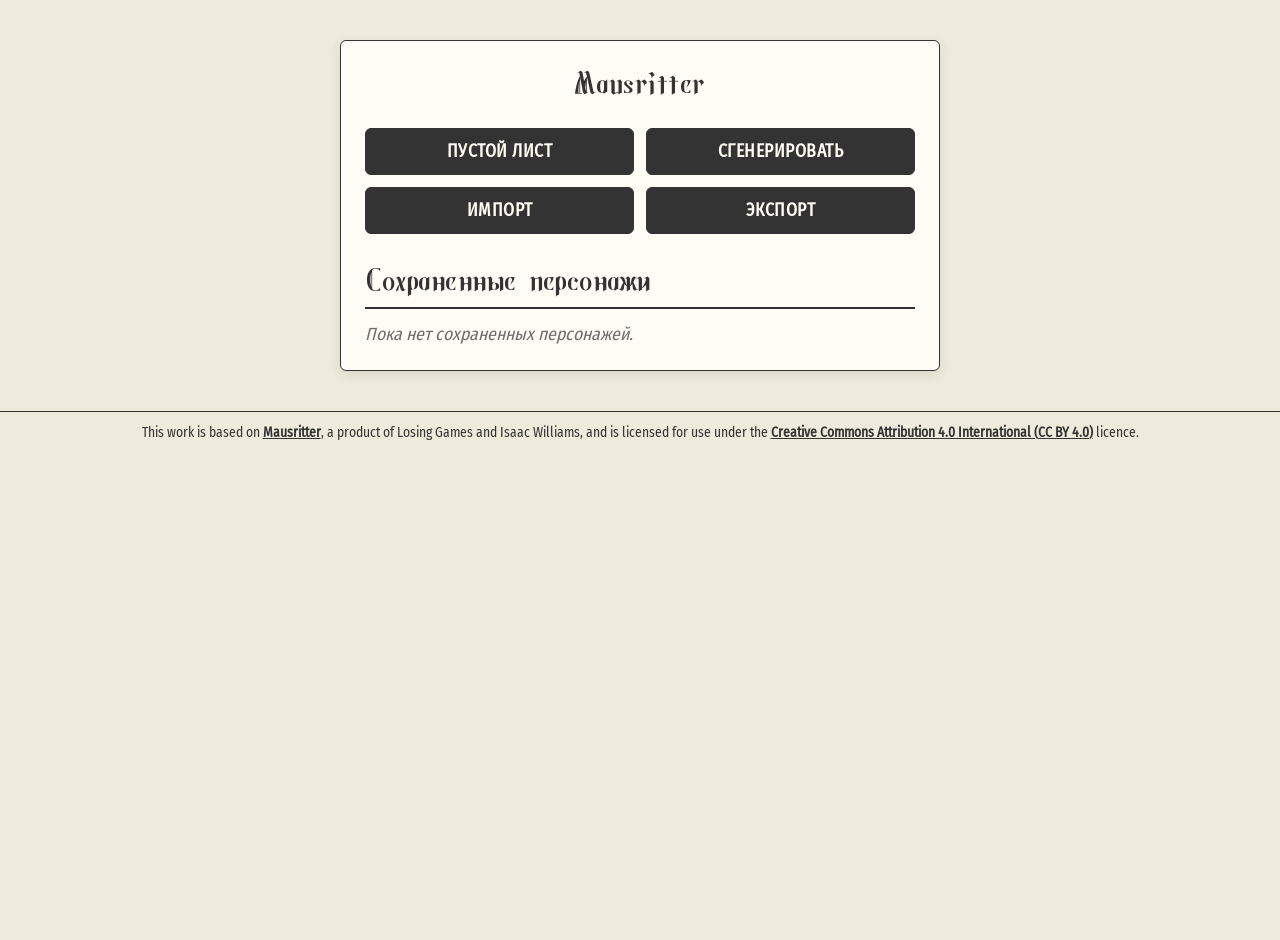
<file: index.html>
<!DOCTYPE html>
<html lang="ru">
<head>
    <meta charset="UTF-8">
    <meta name="viewport" content="width=device-width, initial-scale=1.0">
    <title>Mausritter - Главное меню</title>
    <link rel="stylesheet" href="css/reset.css">
    <link rel="stylesheet" href="css/layout.css">
</head>
<body>
    <div id="app-container" class="menu-container">
        <h1 class="menu-title">Mausritter</h1>
        <!-- Кнопки управления: 2x2 на ПК, 4x1 на мобильных -->
        <div class="menu-actions-grid">
            <button id="btn-new" class="btn-primary">Пустой лист</button>
            <button id="btn-generate" class="btn-primary">Сгенерировать</button>
            <label class="btn-primary menu-upload-label">
                Импорт
                <input type="file" id="file-import" accept=".json" class="hidden">
            </label>
            <button id="btn-export" class="btn-primary">Экспорт</button>
        </div>
        <h2 class="menu-subtitle">Сохраненные персонажи</h2>
        <!-- Список персонажей -->
        <div id="char-list"></div>
    </div>
    <!-- ПОПАП ГЕНЕРАЦИИ ПЕРСОНАЖА -->
    <div id="gen-modal-overlay" class="modal-overlay hidden">
        <div id="modal-generator" class="modal-content modal-generator">
            <div class="modal-header">
                <h2>Генерация персонажа</h2>
                <button type="button" id="btn-gen-close" class="btn-close">×</button>
            </div>
            <div class="modal-body">
                <!-- Блок 1: Имя персонажа -->
                <div class="gen-block">
                    <label for="gen-name">Имя персонажа</label>
                    <input type="text" id="gen-name" class="input-line" placeholder="Введите имя мыши...">
                </div>
                <!-- Блок 2: Характеристики -->
                <div class="gen-block">
                    <label>Характеристики:</label>
                    <div class="gen-stats-grid">
                        <div class="stat-box">
                            <label>СИЛ</label>
                            <div id="gen-str-rolls" class="gen-rolls">0, 0, 0</div>
                            <div id="gen-str-val" class="gen-stat-total">0</div>
                        </div>
                        <div class="stat-box">
                            <label>ЛОВ</label>
                            <div id="gen-dex-rolls" class="gen-rolls">0, 0, 0</div>
                            <div id="gen-dex-val" class="gen-stat-total">0</div>
                        </div>
                        <div class="stat-box">
                            <label>ВОЛ</label>
                            <div id="gen-wil-rolls" class="gen-rolls">0, 0, 0</div>
                            <div id="gen-wil-val" class="gen-stat-total">0</div>
                        </div>
                    </div>
                    <div class="gen-swap-title">Опционально: поменять местами две характеристики</div>
                    <div class="gen-swap-row">
                        <button type="button" class="btn-swap" data-swap="STR-DEX">СИЛ &harr; ЛОВ</button>
                        <button type="button" class="btn-swap" data-swap="STR-WIL">СИЛ &harr; ВОЛ</button>
                        <button type="button" class="btn-swap" data-swap="DEX-WIL">ЛОВ &harr; ВОЛ</button>
                    </div>
                </div>
                <!-- Блок 3: Защита, зёрнышки, происхождение, знак -->
                <div class="gen-block">
                    <div class="gen-info-grid">
                        <div class="gen-info-item">
                            <span class="gen-info-label">Общая защита:</span>
                            <strong id="gen-hp-val" class="gen-info-value">0</strong>
                        </div>
                        <div class="gen-info-item">
                            <span class="gen-info-label">Начальные зёрнышки:</span>
                            <strong id="gen-pips-val" class="gen-info-value">0</strong>
                        </div>
                        <div class="gen-info-item">
                            <span class="gen-info-label">Происхождение:</span>
                            <strong id="gen-bg-val" class="gen-info-value">—</strong>
                        </div>
                        <div class="gen-info-item">
                            <span class="gen-info-label">Знак рождения:</span>
                            <strong id="gen-sign-val" class="gen-info-value">—</strong>
                        </div>
                    </div>
                </div>
                <!-- Блок 4: Внешность -->
                <div class="gen-block">
                    <label for="gen-appearance">Внешность:</label>
                    <textarea id="gen-appearance" rows="3" class="input-area"></textarea>
                </div>
                <!-- Блок 5: Стартовое снаряжение и оружие -->
                <div class="gen-block">
                    <label>Стартовое снаряжение:</label>
                    <ul id="gen-equipment-list" class="gen-equip-list"></ul>
					<!-- Блок выбора бонусного предмета (показывается, если макс. стат <= 9) -->
                    <div id="gen-bonus-block" class="gen-bonus-box hidden">
                        <div id="gen-bonus-title" class="gen-bonus-title"></div>
                        <div id="gen-bonus-options" class="gen-selectable-list"></div>
                    </div>
                    <label>Стартовое оружие:</label>
                    <div id="gen-weapons-list" class="gen-Selectable-list"></div>
                </div>
				<!-- Блок 6: Сгенерированный подёнщик (показывается для Пчелопаса, Торговца, Пивовара) -->
                <div id="gen-hireling-block" class="gen-block hidden">
                    <label>Подёнщик:</label>
                    <div id="gen-hirelings-container"></div>
                </div>
            </div>

            <div class="modal-footer">
                <button type="button" id="btn-gen-save" class="btn-primary">Сохранить</button>
            </div>
        </div>
    </div>
	
	 <footer class="site-footer">
        This work is based on <a href="https://mausritter.com/" target="_blank" rel="noopener noreferrer">Mausritter</a>, 
        a product of Losing Games and Isaac Williams, and is licensed for use under the 
        <a href="https://creativecommons.org/licenses/by/4.0/" target="_blank" rel="noopener noreferrer">Creative Commons Attribution 4.0 International (CC BY 4.0)</a> licence.
    </footer>
    <!-- Скрипты меню -->
    <script defer src="js/data.js"></script>
    <script defer src="js/storage.js"></script>
    <script defer src="js/menu.js"></script>
</body>
</file>
<file: css/layout.css>
/* =========================================================
   1. ШРИФТЫ И ПЕРЕМЕННЫЕ ДИЗАЙН-СИСТЕМЫ
   ========================================================= */
@font-face {
    font-family: 'Hangyaku';
    src: url('../fonts/Hangyaku-Regular.ttf') format('truetype');
    font-weight: normal;
    font-style: normal;
}

@font-face {
    font-family: 'Fira Sans Condensed';
    src: url('../fonts/FiraSansCondensed-Regular.ttf') format('truetype');
    font-weight: normal;
    font-style: normal;
}

:root {
    /* Палитра (строго 4 цвета) */
    --c-bg: #fffcf5;      /* 1. Светлый пергамент */
    --c-surface: #efebdc; /* 2. Бежевая подложка и мягкие линии */
    --c-ink: #333333;     /* 3. Угольно-черный (текст, кнопки, контуры) */
    --c-danger: #8b261d;  /* 4. Красный акцент (удаление, перегруз) */

    /* Шрифты */
    --f-heading: 'Hangyaku', sans-serif;
    --f-body: 'Fira Sans Condensed', sans-serif;

    /* Единая шкала размеров шрифта */
    --fs-xl: 2.2rem;   /* Главные заголовки (h1, h2, имя мыши) */
    --fs-lg: 1.8rem;   /* Подзаголовки (h3, категории, переключатель, имя подёнщика) */
    --fs-md: 1.1rem;   /* Основной текст, подписи, инпуты, кнопки */
    --fs-sm: 0.95rem;  /* Детали предметов, счетчики ячеек, вторичный текст */
    --fs-xs: 0.85rem;  /* Мелкий текст (футер) */

    /* Единые рамки, скругления и тени */
    --radius: 6px;
    --border-subtle: 1px solid var(--c-surface);
    --border-main: 1px solid var(--c-ink);
    --border-bold: 2px solid var(--c-ink);
    --shadow: 0 4px 12px rgba(51, 51, 51, 0.12);
}

/* =========================================================
   2. БАЗОВЫЕ ЭЛЕМЕНТЫ И ТИПОГРАФИКА
   ========================================================= */
* {
    box-sizing: border-box;
}

html, body {
    margin: 0;
    padding: 0;
    background-color: var(--c-surface);
    color: var(--c-ink);
    font-family: var(--f-body);
    font-size: 16px;
    line-height: 1.35;
}

body.modal-open {
    overflow: hidden;
}

/* Готический шрифт — только для заголовков */
h1, h2, h3,
#char-name,
.hireling-name-input,
.category-head,
.mobile-col-title,
.catalog-category {
    font-family: var(--f-heading);
    font-weight: normal;
    letter-spacing: 0.5px;
    color: var(--c-ink);
    margin: 0;
}

h1, h2, #char-name {
    font-size: var(--fs-xl);
    line-height: 1.1;
}

h3, .hireling-name-input, .category-head, .mobile-col-title, .catalog-category {
    font-size: var(--fs-lg);
    line-height: 1.2;
}

/* Подписи полей (основной шрифт) */
label {
    display: block;
    font-family: var(--f-body);
    font-size: var(--fs-md);
    font-weight: bold;
    color: var(--c-ink);
    margin-bottom: 6px;
}

.details-group > label:first-child,
.extra-inventory-group > label:first-child,
.bottom-col > label:first-child,
.form-group > label:first-child {
    margin-top: 0;
}

.hidden {
    display: none !important;
}

/* =========================================================
   3. СЕТКА ЛИСТА И ГЛАВНОГО МЕНЮ
   ========================================================= */
#app-container {
    max-width: 1000px;
    margin: 24px auto;
    padding: 24px;
    background-color: var(--c-bg);
    border: var(--border-main);
    border-radius: var(--radius);
    box-shadow: var(--shadow);
    display: grid;
    grid-template-columns: 1fr 1fr;
    gap: 28px;
}

.bottom-col {
    grid-column: 1 / -1;
    border-top: var(--border-bold);
    padding-top: 16px;
}

/* Главная страница (index.html) */
#app-container.menu-container {
    max-width: 600px;
    display: block;
    margin: 40px auto;
}

.menu-title {
    text-align: center;
    margin-bottom: 24px;
}

.menu-actions-grid {
    display: grid;
    grid-template-columns: 1fr 1fr;
    gap: 12px;
    margin-bottom: 28px;
}

.menu-subtitle {
    border-bottom: var(--border-bold);
    padding-bottom: 6px;
    margin-bottom: 14px;
}

.empty-list-msg {
    font-size: var(--fs-md);
    font-style: italic;
    opacity: 0.7;
    margin: 0;
}

/* Карточка персонажа в главном меню */
.char-card {
    display: flex;
    justify-content: space-between;
    align-items: center;
    gap: 12px;
    padding: 10px;
    border-bottom: var(--border-subtle);
    transition: background-color 0.15s ease;
}

.char-card:hover {
    background-color: var(--c-surface);
}

.char-card-info {
    cursor: pointer;
    flex-grow: 1;
    padding: 4px 0;
}

.char-card-name {
    font-size: var(--fs-md);
    font-weight: bold;
}

.char-card-level {
    font-size: var(--fs-sm);
    opacity: 0.75;
    margin-left: 10px;
}

.char-card-delete {
    width: auto;
    padding: 6px 12px;
    margin: 0;
    font-size: var(--fs-sm);
    flex-shrink: 0;
}

/* =========================================================
   4. ПОЛЯ ВВОДА И ВЫПАДАЮЩИЕ СПИСКИ
   ========================================================= */
input, textarea, select {
    font-family: var(--f-body);
    font-size: var(--fs-md);
    color: var(--c-ink);
    background-color: var(--c-bg);
    border: var(--border-main);
    border-radius: var(--radius);
    padding: 6px 10px;
    outline: none;
    transition: box-shadow 0.15s ease;
}

input:focus, textarea:focus, select:focus {
    box-shadow: var(--shadow);
}

/* Поле имени мыши и подёнщика в шапке */
#char-name,
.hireling-name-input {
    border: none;
    border-radius: 0;
    padding: 0;
    background: transparent;
    width: 100%;
    flex: 1;
    min-width: 0;
}

#char-name:focus,
.hireling-name-input:focus {
    box-shadow: none;
}

#char-name::placeholder,
.hireling-name-input::placeholder {
    color: var(--c-ink);
    opacity: 0.45;
}

.input-line {
    width: 100%;
    margin-bottom: 12px;
}

.input-short {
    width: 60px;
    text-align: center;
    padding: 4px 6px;
}

.input-pips {
    width: 90px;
    text-align: center;
    padding: 4px 6px;
    margin-bottom: 0;
}

.input-area {
    width: 100%;
    resize: vertical;
    min-height: 76px;
    margin-bottom: 12px;
}

/* Выпадающие списки */
.native-select-wrapper {
    position: relative;
    width: 100%;
    height: 38px;
    margin-bottom: 12px;
}

.scrollable-native-select {
    width: 100%;
    cursor: pointer;
}

.scrollable-native-select:focus {
    position: absolute;
    top: 0;
    left: 0;
    z-index: 100;
}

/* =========================================================
   5. КНОПКИ (ЕДИНЫЙ СТИЛЬ)
   ========================================================= */
button,
.btn-primary,
.btn-action,
.btn-add,
.btn-menu,
.menu-upload-label {
    font-family: var(--f-body);
    font-size: var(--fs-md);
    font-weight: bold;
    text-transform: uppercase;
    letter-spacing: 0.5px;
    color: var(--c-bg);
    background-color: var(--c-ink);
    border: var(--border-main);
    border-radius: var(--radius);
    padding: 8px 14px;
    cursor: pointer;
    display: inline-flex;
    align-items: center;
    justify-content: center;
    text-align: center;
    transition: opacity 0.15s ease, box-shadow 0.15s ease;
}

button:hover,
.btn-primary:hover,
.btn-action:hover,
.btn-add:hover,
.btn-menu:hover,
.menu-upload-label:hover {
    opacity: 0.88;
    box-shadow: var(--shadow);
}

.btn-primary,
.btn-action {
    margin-bottom: 8px;
}

.menu-actions-grid .btn-primary,
.menu-actions-grid label.btn-primary {
    margin: 0;
    padding: 12px 16px;
    font-family: var(--f-body);
    font-size: var(--fs-md);
    line-height: 1.2;
    color: var(--c-bg);
    min-height: 46px;
}

.btn-add {
    width: 36px;
    height: 36px;
    padding: 0;
    font-size: var(--fs-lg);
    line-height: 1;
    flex-shrink: 0;
}

.btn-menu {
    width: auto;
    height: 36px;
    padding: 0 14px;
    font-size: var(--fs-md);
    flex-shrink: 0;
}

.btn-action.delete,
.btn-remove-hireling {
    background-color: var(--c-danger);
    border-color: var(--c-danger);
    color: var(--c-bg);
}

/* =========================================================
   6. ШАПКА КОЛОНОК И ХАРАКТЕРИСТИКИ
   ========================================================= */
.inventory-header {
    display: flex;
    justify-content: space-between;
    align-items: center;
    gap: 12px;
    border-bottom: var(--border-bold);
    padding-bottom: 8px;
    margin-bottom: 14px;
}

.level-xp {
    display: flex;
    flex-wrap: wrap;
    align-items: center;
    justify-content: space-between;
    gap: 10px;
    margin-bottom: 14px;
}

.level-xp label,
.pips-group label {
    display: inline-flex;
    align-items: center;
    gap: 8px;
    margin: 0;
}

.pips-group {
    margin: 14px 0;
}

/* Сетка характеристик (4 в ряд на ПК) */
.stats-grid {
    display: grid;
    grid-template-columns: repeat(4, 1fr);
    gap: 10px;
    margin: 16px 0;
}

.stat-box {
    background-color: var(--c-surface);
    border: var(--border-main);
    border-radius: var(--radius);
    padding: 10px 6px;
    text-align: center;
}

.stat-box label {
    margin: 0 0 6px 0;
    font-size: var(--fs-md);
}

.stat-inputs {
    display: flex;
    align-items: center;
    justify-content: center;
    gap: 4px;
    font-weight: bold;
}

.input-stat {
    width: 52px;
    padding: 4px;
    text-align: center;
    font-weight: bold;
}

/* =========================================================
   7. СНАРЯЖЕНИЕ И КАРТОЧКИ ПРЕДМЕТОВ
   ========================================================= */
.category-head {
    display: flex;
    justify-content: space-between;
    align-items: baseline;
    border-bottom: var(--border-main);
    padding-bottom: 4px;
    margin: 16px 0 8px 0;
}

.slot-count {
    font-family: var(--f-body);
    font-size: var(--fs-sm);
    font-weight: bold;
}

.inventory-list {
    min-height: 42px;
}

.inventory-item {
    background-color: var(--c-bg);
    border: var(--border-main);
    border-radius: var(--radius);
    padding: 8px 12px;
    margin-bottom: 8px;
    cursor: pointer;
    transition: box-shadow 0.15s ease, background-color 0.15s ease;
}

.inventory-item:hover {
    background-color: var(--c-surface);
    box-shadow: var(--shadow);
}

.item-header {
    display: flex;
    justify-content: space-between;
    align-items: center;
    gap: 8px;
}

.item-name {
    font-size: var(--fs-md);
    font-weight: bold;
}

.item-detail {
    font-size: var(--fs-sm);
    margin-top: 2px;
}

/* Точки прочности */
.uses-container {
    display: flex;
    gap: 6px;
    flex-shrink: 0;
}

.use-circle {
    width: 16px;
    height: 16px;
    border-radius: 50%;
    border: var(--border-bold);
    background-color: var(--c-bg);
    cursor: pointer;
}

.use-circle.filled {
    background-color: var(--c-ink);
}

/* Пустой слот */
.empty-slot {
    height: 42px;
    border: 2px dashed var(--c-surface);
    border-radius: var(--radius);
    margin-bottom: 8px;
}

/* Плашка перегруза */
.overload-text {
    background-color: var(--c-danger);
    color: var(--c-bg);
    font-size: var(--fs-sm);
    font-weight: bold;
    padding: 8px 12px;
    border-radius: var(--radius);
    margin-bottom: 12px;
}

/* =========================================================
   8. МОДАЛЬНЫЕ ОКНА (ПОПАПЫ) И КАТАЛОГ
   ========================================================= */
.modal-overlay {
    position: fixed;
    inset: 0;
    background-color: rgba(51, 51, 51, 0.65);
    display: flex;
    justify-content: center;
    align-items: center;
    padding: 16px;
    z-index: 1000;
}

.modal-content {
    background-color: var(--c-bg);
    border: var(--border-bold);
    border-radius: var(--radius);
    box-shadow: var(--shadow);
    width: 100%;
    max-width: 420px;
    max-height: 88vh;
    padding: 18px;
    display: flex;
    flex-direction: column;
}

.modal-header {
    display: flex;
    justify-content: space-between;
    align-items: center;
    gap: 10px;
    border-bottom: var(--border-bold);
    padding-bottom: 8px;
    margin-bottom: 14px;
}

.btn-close {
    background: transparent;
    color: var(--c-ink);
    border: none;
    font-size: var(--fs-xl);
    line-height: 1;
    padding: 0 6px;
    width: auto;
}

.btn-close:hover {
    box-shadow: none;
    opacity: 0.6;
}

.modal-body {
    overflow-y: auto;
    -webkit-overflow-scrolling: touch;
    margin-bottom: 12px;
    flex: 1;
    min-height: 0;
}

/* Категории и элементы каталога */
.catalog-category {
    display: flex;
    justify-content: space-between;
    align-items: center;
    padding: 8px 10px;
    margin-top: 6px;
    background-color: var(--c-surface);
    border: var(--border-main);
    border-radius: var(--radius);
    cursor: pointer;
    user-select: none;
}

.catalog-category::after {
    content: "▸";
    font-family: var(--f-body);
    font-size: var(--fs-md);
}

.catalog-category.open::after {
    content: "▾";
}

.catalog-item {
    display: flex;
    justify-content: space-between;
    align-items: center;
    gap: 10px;
    padding: 10px;
    border-bottom: var(--border-subtle);
    cursor: pointer;
}

.catalog-item:hover {
    background-color: var(--c-surface);
}

.catalog-item-name {
    font-size: var(--fs-md);
}

.catalog-item-size {
    font-size: var(--fs-sm);
}

/* Блок +/- использования внутри попапа */
.use-control-block {
    display: flex;
    align-items: center;
    justify-content: space-between;
    gap: 8px;
    background-color: var(--c-surface);
    border: var(--border-main);
    border-radius: var(--radius);
    padding: 6px;
    margin-bottom: 10px;
}

.use-control-text {
    color: var(--c-ink);
    font-size: var(--fs-md);
    font-weight: bold;
    text-transform: uppercase;
    text-align: center;
}

.use-control-btn {
    width: 40px;
    margin-bottom: 0;
    flex-shrink: 0;
}

/* =========================================================
   9. ПОДЁНЩИКИ (HIRELINGS)
   ========================================================= */
.hirelings-col {
    grid-column: 1 / -1;
    border-top: var(--border-bold);
    padding-top: 16px;
}

.hireling-card {
    border: var(--border-main);
    border-radius: var(--radius);
    padding: 16px;
    margin-bottom: 16px;
    background-color: var(--c-bg);
}

.hireling-header-actions {
    display: flex;
    align-items: center;
    gap: 8px;
    flex-shrink: 0;
}

.gen-hireling-item {
    margin-bottom: 12px;
}

.gen-hireling-item:last-child {
    margin-bottom: 0;
}

/* =========================================================
   10. ГЕНЕРАТОР ПЕРСОНАЖА
   ========================================================= */
.modal-content.modal-generator {
    max-width: 540px;
}

.gen-block {
    border-bottom: var(--border-main);
    padding-bottom: 14px;
    margin-bottom: 14px;
}

.gen-block:last-child {
    border-bottom: none;
    padding-bottom: 0;
    margin-bottom: 0;
}

.gen-block > label:first-child {
    margin-top: 0;
}

/* Характеристики: 3 колонки (СИЛ, ЛОВ, ВОЛ) */
.gen-stats-grid {
    display: grid;
    grid-template-columns: repeat(3, 1fr);
    gap: 10px;
    margin: 8px 0 12px 0;
}

.gen-rolls {
    font-size: var(--fs-sm);
    opacity: 0.75;
    margin-bottom: 4px;
}

.gen-stat-total {
    font-size: var(--fs-lg);
    font-weight: bold;
    background-color: var(--c-bg);
    border: var(--border-main);
    border-radius: var(--radius);
    padding: 4px 0;
}

/* Кнопки обмена характеристик */
.gen-swap-title {
    font-size: var(--fs-sm);
    font-weight: bold;
    margin-bottom: 6px;
}

.gen-swap-row {
    display: grid;
    grid-template-columns: repeat(3, 1fr);
    gap: 8px;
}

.btn-swap {
    font-size: var(--fs-sm);
    padding: 6px 4px;
}

.btn-swap.active {
    background-color: var(--c-surface);
    color: var(--c-ink);
    border: var(--border-bold);
}

/* Блок 3: Защита, зёрнышки, происхождение, знак */
.gen-info-grid {
    display: flex;
    flex-direction: column;
    gap: 6px;
}

.gen-info-item {
    display: flex;
    justify-content: space-between;
    align-items: baseline;
    gap: 10px;
    padding: 4px 0;
    border-bottom: var(--border-subtle);
}

.gen-info-item:last-child {
    border-bottom: none;
}

.gen-info-label {
    font-weight: bold;
}

.gen-info-value {
    text-align: right;
}

/* Блок 5: Снаряжение и выбор оружия */
.gen-equip-list {
    margin: 6px 0 12px 18px;
    padding: 0;
    list-style: disc;
}

.gen-equip-list li {
    margin-bottom: 4px;
    font-size: var(--fs-md);
}

.gen-bonus-box {
    background-color: var(--c-surface);
    border: var(--border-main);
    border-radius: var(--radius);
    padding: 10px;
    margin-bottom: 12px;
}

.gen-bonus-title {
    font-size: var(--fs-sm);
    font-weight: bold;
    margin-bottom: 8px;
}

.gen-selectable-list {
    display: flex;
    flex-direction: column;
    gap: 6px;
    margin-top: 6px;
}

.gen-selectable-row {
    font-size: var(--fs-md);
    display: flex;
    justify-content: space-between;
    align-items: center;
    padding: 8px 12px;
    background-color: var(--c-bg);
    border: var(--border-main);
    border-radius: var(--radius);
    cursor: pointer;
    user-select: none;
    transition: background-color 0.15s ease;
}

.gen-selectable-row:hover {
    background-color: var(--c-surface);
}

.gen-selectable-row.selected {
    background-color: var(--c-ink);
    color: var(--c-bg);
    font-weight: bold;
}

/* =========================================================
   11. ПОДВАЛ (ФУТЕР)
   ========================================================= */
.site-footer {
    width: 100%;
    background-color: var(--c-surface);
    color: var(--c-ink);
    text-align: center;
    padding: 12px 16px;
    font-size: var(--fs-xs);
    border-top: var(--border-main);
    margin-top: 24px;
}

.site-footer a {
    color: var(--c-ink);
    text-decoration: underline;
    font-weight: bold;
}

.site-footer a:hover {
    color: var(--c-danger);
    text-decoration: none;
}

/* =========================================================
   12. МОБИЛЬНАЯ НАВИГАЦИЯ И АДАПТАЦИЯ (<= 768px)
   ========================================================= */
.mobile-col-nav {
    display: none;
}

@media (max-width: 768px) {
    html, body {
        overflow-x: hidden;
    }

    #app-container,
    #app-container.menu-container {
        width: 100%;
        max-width: 100vw;
        margin: 0;
        padding: 14px;
        border: none;
        border-radius: 0;
        box-shadow: none;
        min-height: 100vh;
        grid-template-columns: minmax(0, 1fr);
        gap: 16px;
        overflow-x: hidden;
    }

    /* Жестко ограничиваем ширину колонок и полей по ширине экрана */
    .left-col,
    .right-col,
    .bottom-col,
    .hirelings-col,
    .header-group,
    .details-group,
    .native-select-wrapper,
    select,
    textarea,
    .input-line {
        min-width: 0;
        width: 100%;
        max-width: 100%;
    }

    /* Таблица характеристик 2x2 на мобильных */
    .stats-grid,
    #app-container .stats-grid {
        display: grid;
        grid-template-columns: repeat(2, minmax(0, 1fr));
        gap: 10px;
        width: 100%;
    }

    .stat-box,
    #app-container .stat-box {
        width: 100%;
        min-width: 0;
    }

    /* Главная страница: сетка кнопок 4x1 */
    .menu-actions-grid {
        grid-template-columns: 1fr;
        gap: 10px;
    }

    /* Панель переключения колонок: < Основное / Снаряжение / Подёнщики > */
    .mobile-col-nav,
    .hirelings-col .mobile-col-nav {
        display: flex;
        align-items: center;
        justify-content: space-between;
        width: 100%;
        background-color: var(--c-surface);
        border: var(--border-main);
        border-radius: var(--radius);
        padding: 6px 8px;
        margin-bottom: 14px;
        user-select: none;
    }

    .btn-col-switch {
        width: 38px;
        height: 34px;
        padding: 0;
        font-size: var(--fs-md);
        flex-shrink: 0;
    }

    .hirelings-col {
        margin-top: 0;
        border-top: none;
        padding-top: 0;
    }

    /* Переключение 3 колонок (Заметки всегда остаются внизу) */
    #app-container.mobile-show-left .right-col,
    #app-container.mobile-show-left .hirelings-col {
        display: none;
    }

    #app-container.mobile-show-right .left-col,
    #app-container.mobile-show-right .hirelings-col {
        display: none;
    }

    #app-container.mobile-show-hirelings .left-col,
    #app-container.mobile-show-hirelings .right-col {
        display: none;
    }

    .bottom-col {
        order: 99;
    }

    /* Увеличенные точки прочности для сенсорного экрана */
    .use-circle {
        width: 18px;
        height: 18px;
    }

    /* Попапы на всю доступную ширину мобильного экрана */
    .modal-overlay {
        padding: 10px;
    }

    .modal-content {
        max-width: 100%;
        padding: 14px;
    }
}
</file>
